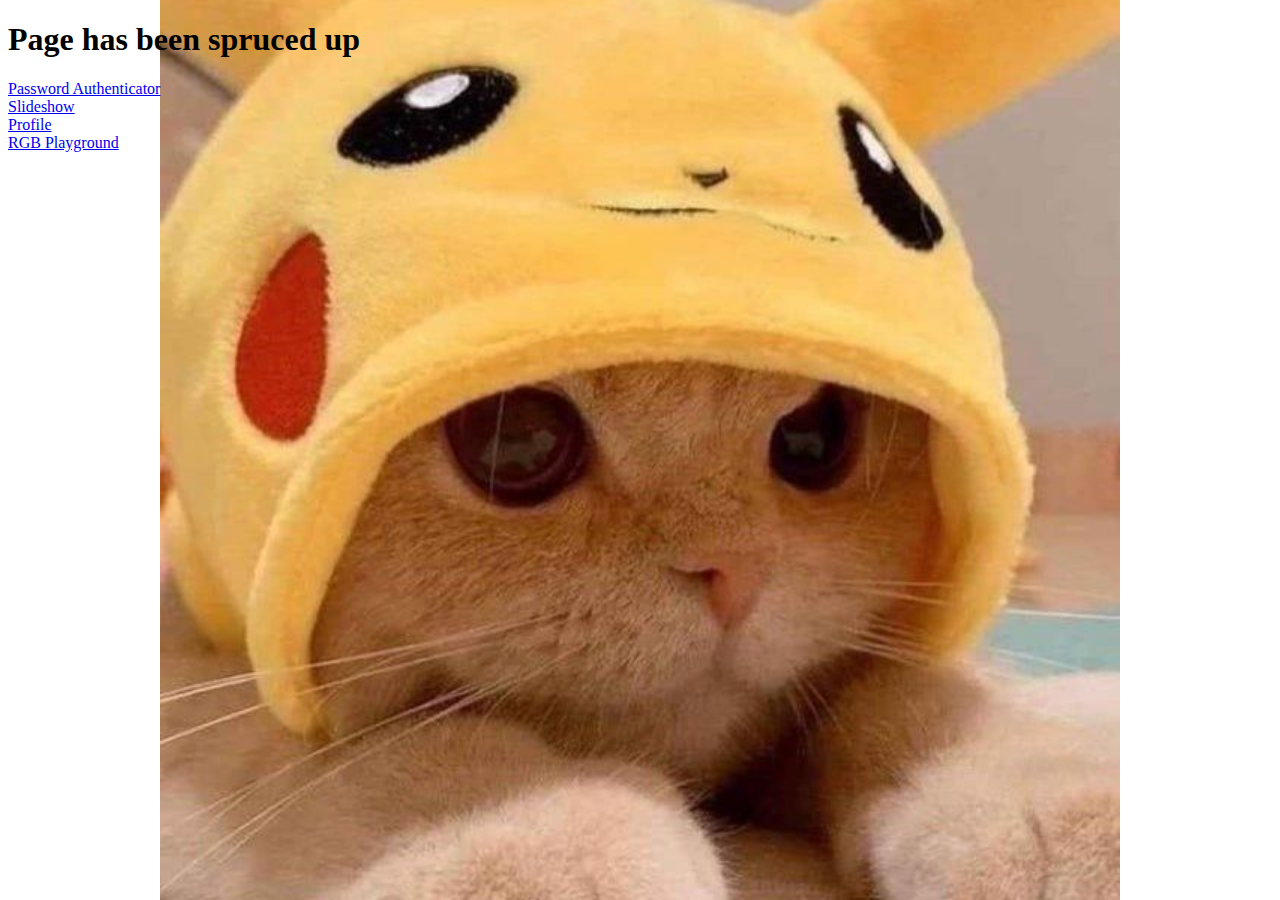
<file: index.html>
<!DOCTYPE html>
<html>
    <head>
        <meta charset="utf-8">
        <link rel="stylesheet" href="index.css" type="text/css"/>
        <title>Ben's Index Homepage</title>
    </head>

    <body>
        <h1>Page has been spruced up</h1>
        <a href="password.html">Password Authenticator</a><br>
        <a href="slideshow.html">Slideshow</a><br>
        <a href="profile.html">Profile</a><br>
        <a href="CSSmanipulation.html">RGB Playground</a><br>
    </body>
</html>
</file>
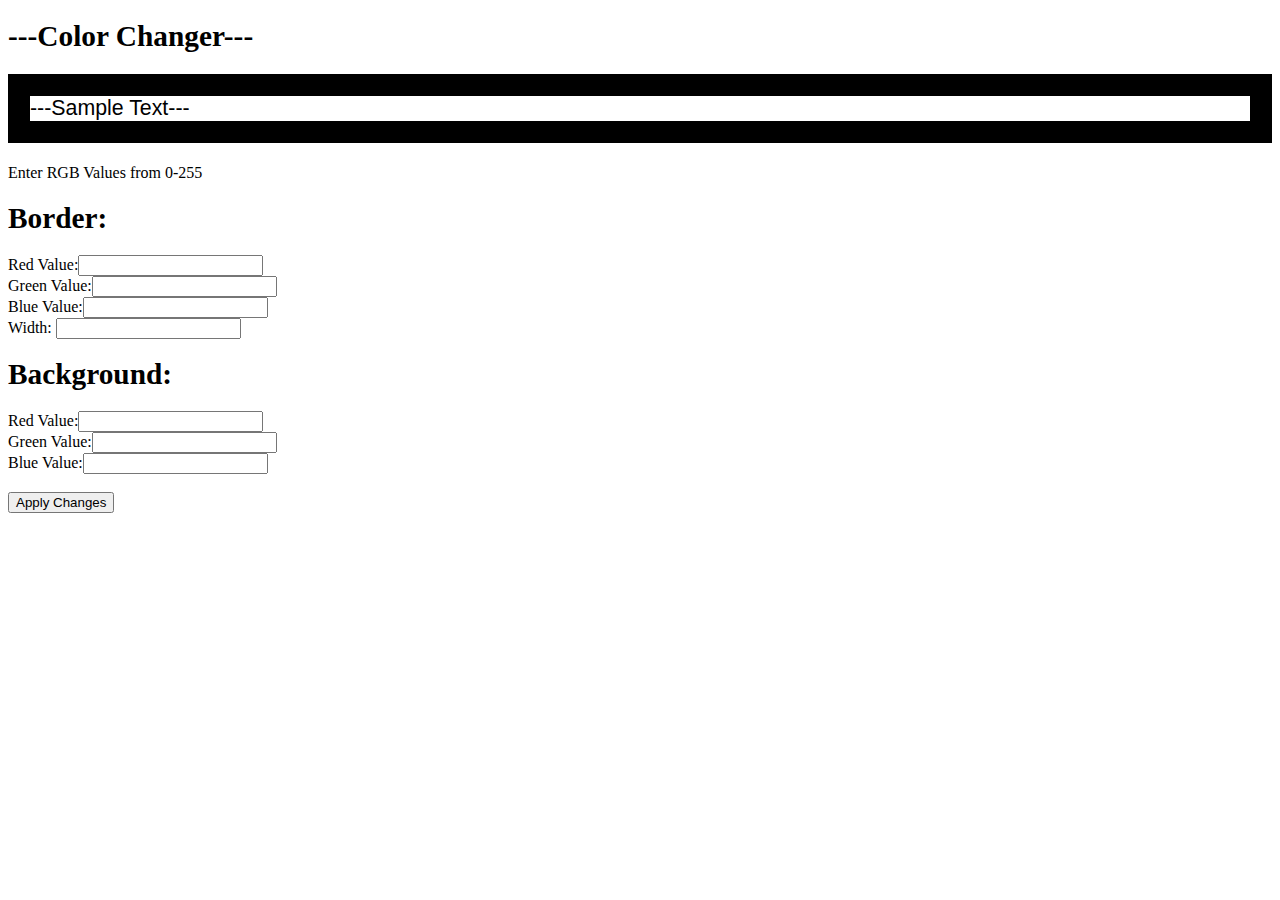
<file: CSSmanipulation.html>
<!DOCTYPE html>
<html>
    <head>
        <meta charset="utf-8">
        <link rel="stylesheet" href="CSSmanipulation.css" type="text/css"/>
        <title>Color Changer</title>
    </head>

    <body>
        <h1>---Color Changer---</h1>
        <p id ="text">---Sample Text---</p>

        Enter RGB Values from 0-255 <br>

        <h1>Border:</h1>
        Red Value:<input type="text" id="redBorder"><br>
        Green Value:<input type="text" id="greenBorder"><br>
        Blue Value:<input type="text" id="blueBorder"><br>
        Width: <input type="text" id="border"><br>

        <h1>Background:</h1>
        Red Value:<input type="text" id="redBack"><br>
        Green Value:<input type="text" id="greenBack"><br>
        Blue Value:<input type="text" id="blueBack"><br><br>

        <button type="button" onclick="colorUpdater()">Apply Changes</button>
    </body>
</html>

<script>
    function colorUpdater(){
        var redBorder=document.getElementById("redBorder").value;
        var blueBorder=document.getElementById("blueBorder").value;
        var greenBorder=document.getElementById("greenBorder").value;
        var redBack=document.getElementById("redBack").value;
        var blueBack=document.getElementById("blueBack").value;
        var greenBack=document.getElementById("greenBack").value;
        var border=document.getElementById("border").value;

        if(redBorder<0||greenBorder<0||blueBorder<0||redBorder>255||greenBorder>255||blueBorder>255) alert("Please enter RGB values from 0-255");
        else if(redBack<0||greenBack<0||blueBack<0||redBack>255||greenBack>255||blueBack>255) alert("Please enter RGB values from 0-255");
        else if(border<0) alert("Invalid border width");

        text.style.borderColor='rgb('+greenBorder+','+blueBorder+','+redBorder+')';
        text.style.backgroundColor='rgb('+redBack+','+greenBack+','+blueBack+')';
        text.style.borderWidth= border;
    }
</script>
</file>
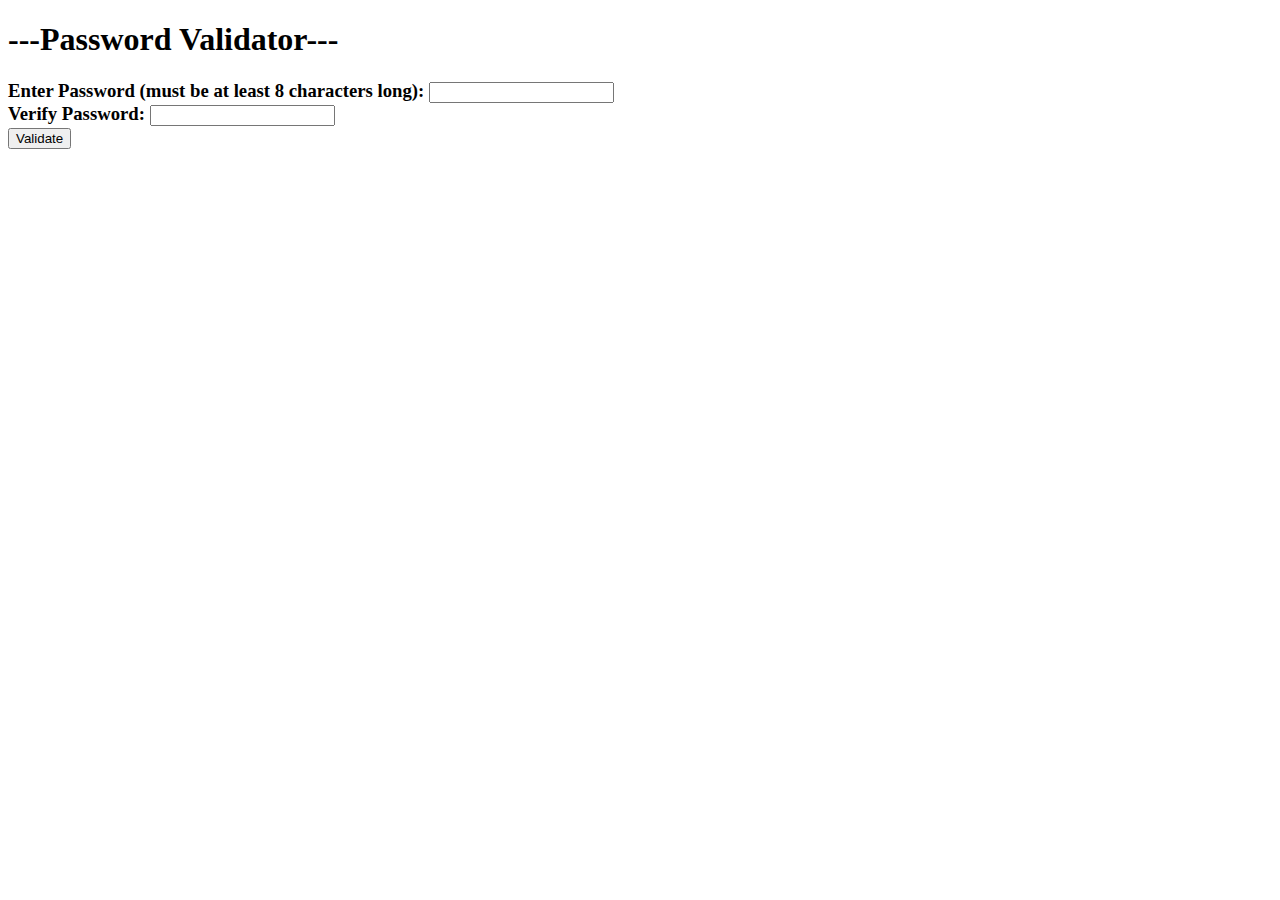
<file: password.html>
<!DOCTYPE html>
<html>
    <body>
        <h1>---Password Validator---</h1>
        <h3>
            Enter Password (must be at least 8 characters long): <input type="text" id="firstPass"><br>
            Verify Password: <input type="text" id="secondPass"><br>
            <button onclick="passwordCheck()">Validate</button>
        </h3>
    </body>
</html>

<script>
    function passwordCheck() {
        var first = document.getElementById("firstPass").value;
        var repeat = document.getElementById("secondPass").value;
        if(first.length >= 8) {
            if(repeat.length >= 8) {
                if(first==repeat) alert("Valid Password.");
                else alert("Passwords do not match.");
            }
            else alert("Password must be at least 8 characters.");
        }
        else alert("Password must be at least 8 characters.");
    }
</script>
</file>
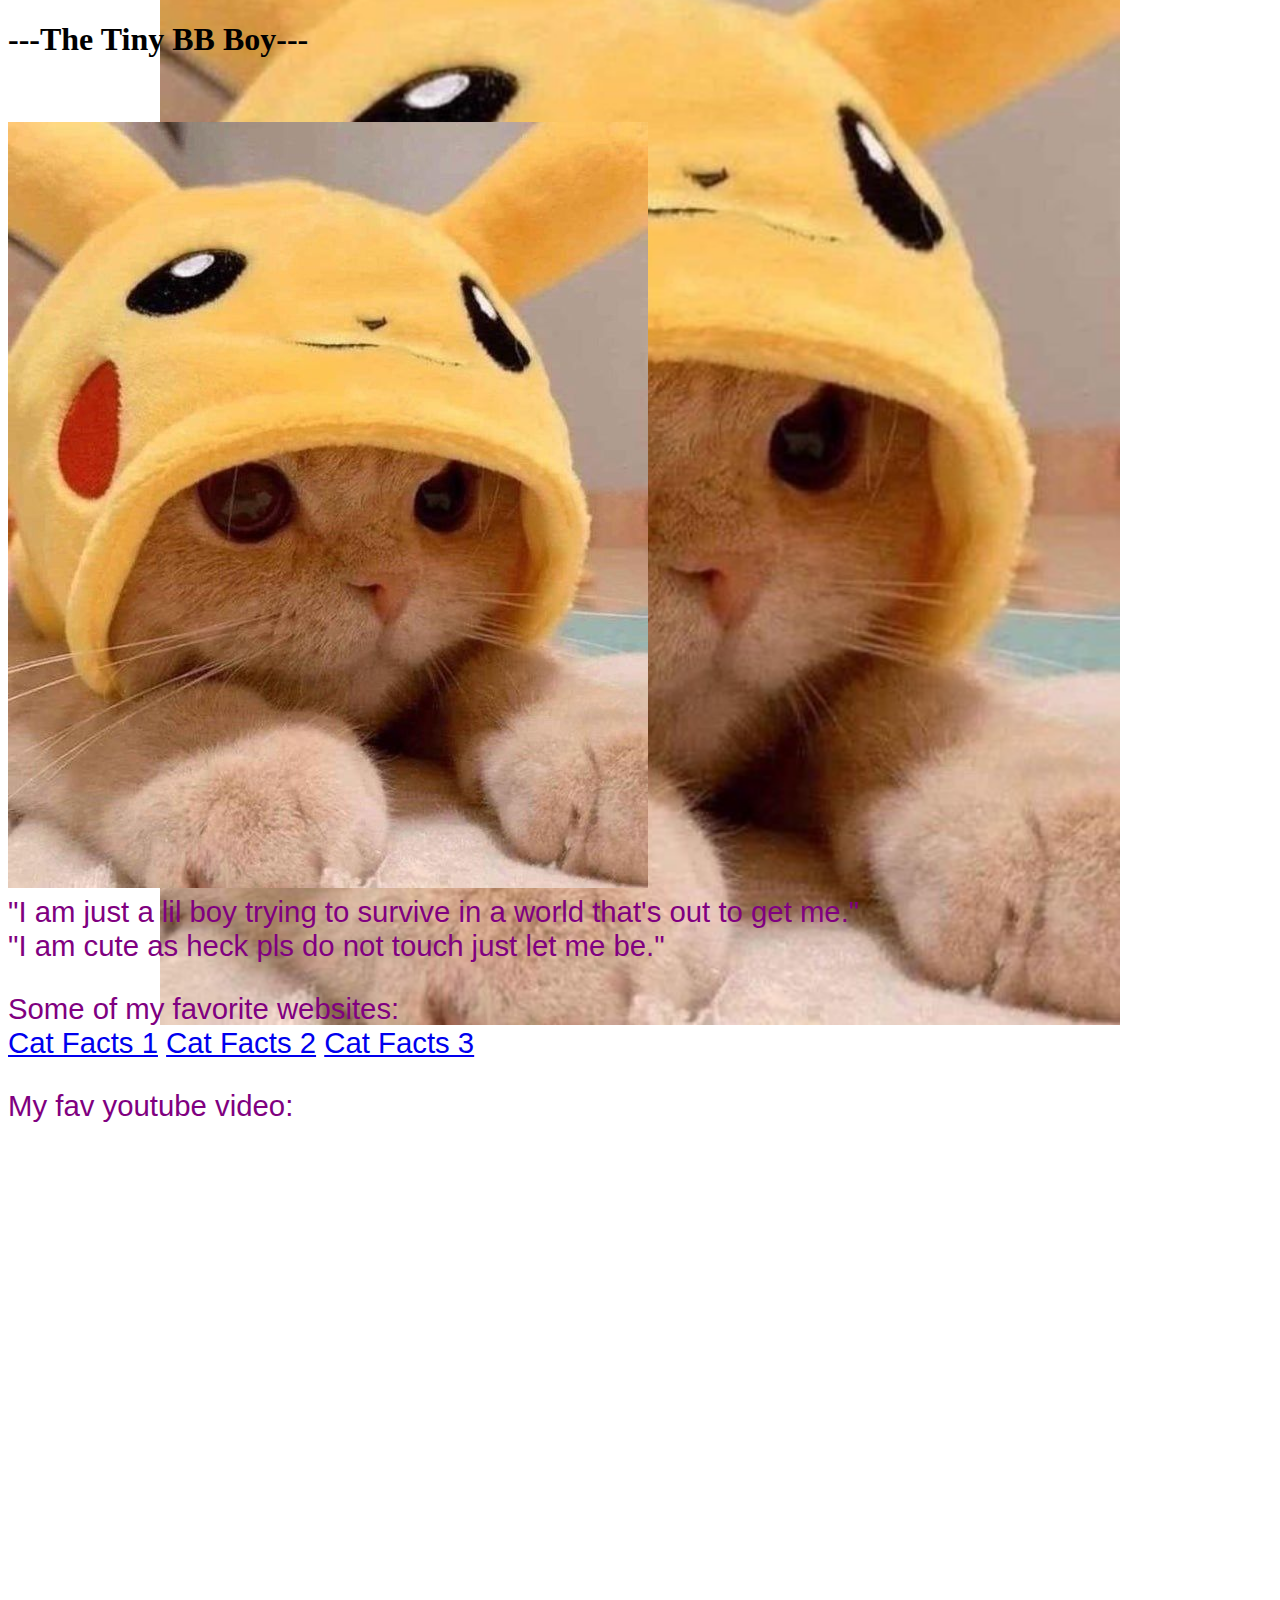
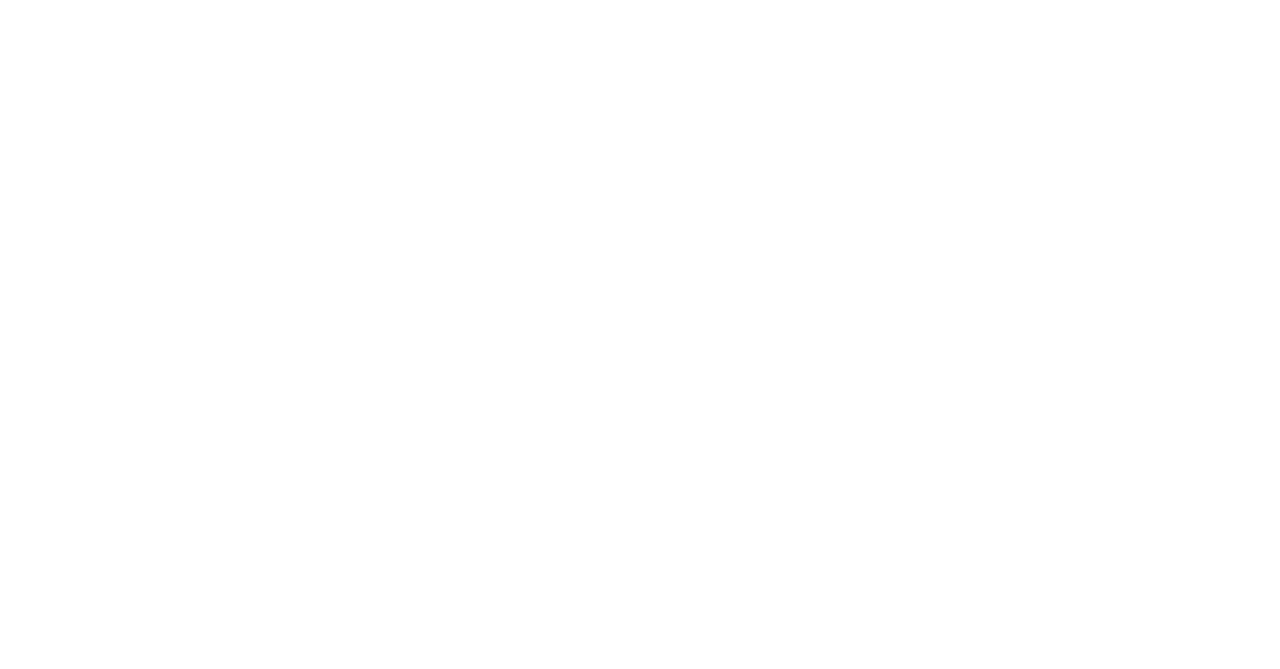
<file: profile.html>
<!DOCTYPE html>
<html>
    <link rel="stylesheet" href="profile.css" type="text/css"/>

    <head>
        <meta charset="utf-8">
        <title>Cute lil' boys personal profile page</title>
    </head>

    <body>
        <div class="background">
            <h1 class="Cat">---The Tiny BB Boy---</h1>

            <p class="bio"><br>
                <img src="images/picture1.jpg" class="catpic"><br>
                "I am just a lil boy trying to survive in a world that's out to get me."<br>
                "I am cute as heck pls do not touch just let me be."<br>
            </p>

            <p>Some of my favorite websites:<br>
            <a href="https://cvillecatcare.com/veterinary-topics/101-amazing-cat-facts-fun-trivia-about-your-feline-friend/">Cat Facts 1</a>
            <a href="https://www.mygavet.com/services/blog/50-cat-facts-you-probably-didnt-know">Cat Facts 2</a>
            <a href="https://www.purina.co.uk/articles/cats/behaviour/common-questions/fun-facts-about-cats">Cat Facts 3</a>
            </p>

            <p>My fav youtube video:</p>
            <p class="vide">
                <iframe width="1920" height="1080" src="https://www.youtube.com/embed/DqewBvd-bAA" title="YouTube video player" frameborder="0" allow="accelerometer; autoplay; clipboard-write; encrypted-media; gyroscope; picture-in-picture" allowfullscreen></iframe>
            </p>
        </div>
    </body>
</html>
</file>
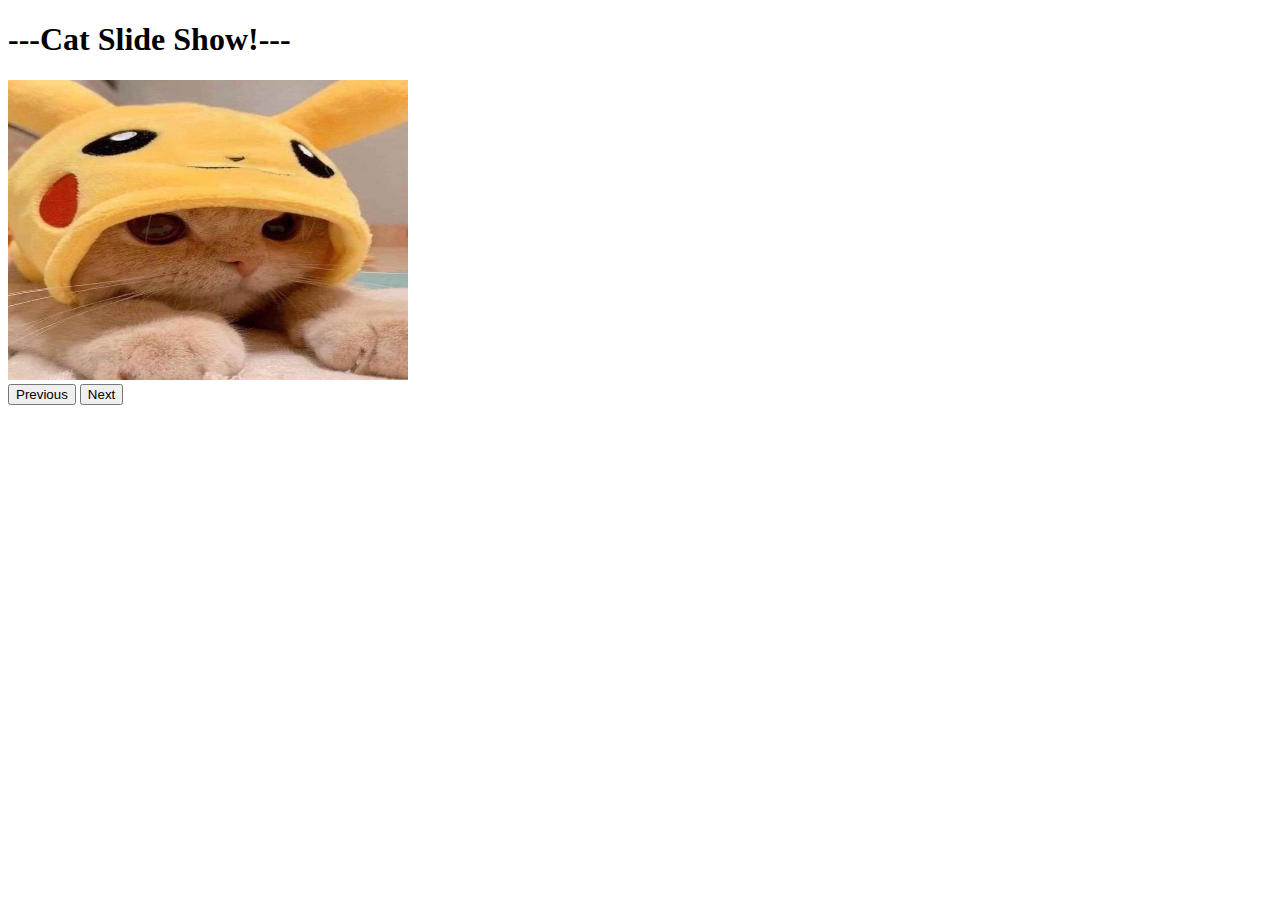
<file: slideshow.html>
<!DOCTYPE html>
<html>
    <body>
        <h1>---Cat Slide Show!---</h1>
        <img id="id" src="images/picture1.jpg" height ="300" width="400"><br>
        <button type="button" onclick="previous()">Previous</button>
        <button type="button" onclick="next()">Next</button>
    </body>
</html>

<script>
    var place = 0;
    var NOP = 4; //Number Of Pictures - 1
    var id = ["images/picture1.jpg","images/picture2.jpg","images/picture3.jpg","images/picture4.jpg","images/picture5.jpg"]

    function previous() {
        if(place==0) place=NOP;
        else place--;

        let image=document.getElementById('id')
        image.src=id[place]
    }

    function next() {
        if(place==NOP) place=0;
        else place++;

        let image=document.getElementById('id')
        image.src=id[place]
    }
</script>
</file>
<file: index.css>
body{
    background-image: url(images/picture1.jpg);
    background-attachment: fixed;
    background-repeat: no-repeat;
    background-position: center;
    height: auto;
    width: auto;
    background-size: 75%;
}
</file>
<file: CSSmanipulation.css>
p
{
  color: black;
  font-size: 16pt;
  font-family: arial;
  border-style: solid;
  border-color: black;
  border-width: 22px;
  background-color:white;
}
body
{
  background-color: white;
}
h1
{
  color: black;
  font-size:22pt;
}
</file>
<file: profile.css>
p{
    color:purple;
    font-family: arial;
    font-size: 22pt;
  }
  body{
    background-image: url(images/picture1.jpg);
    background-attachment: fixed;
    background-repeat: no-repeat;
    background-position: center;
    height: auto;
    width: auto;
    background-size: 75%;
  
  }
</file>
